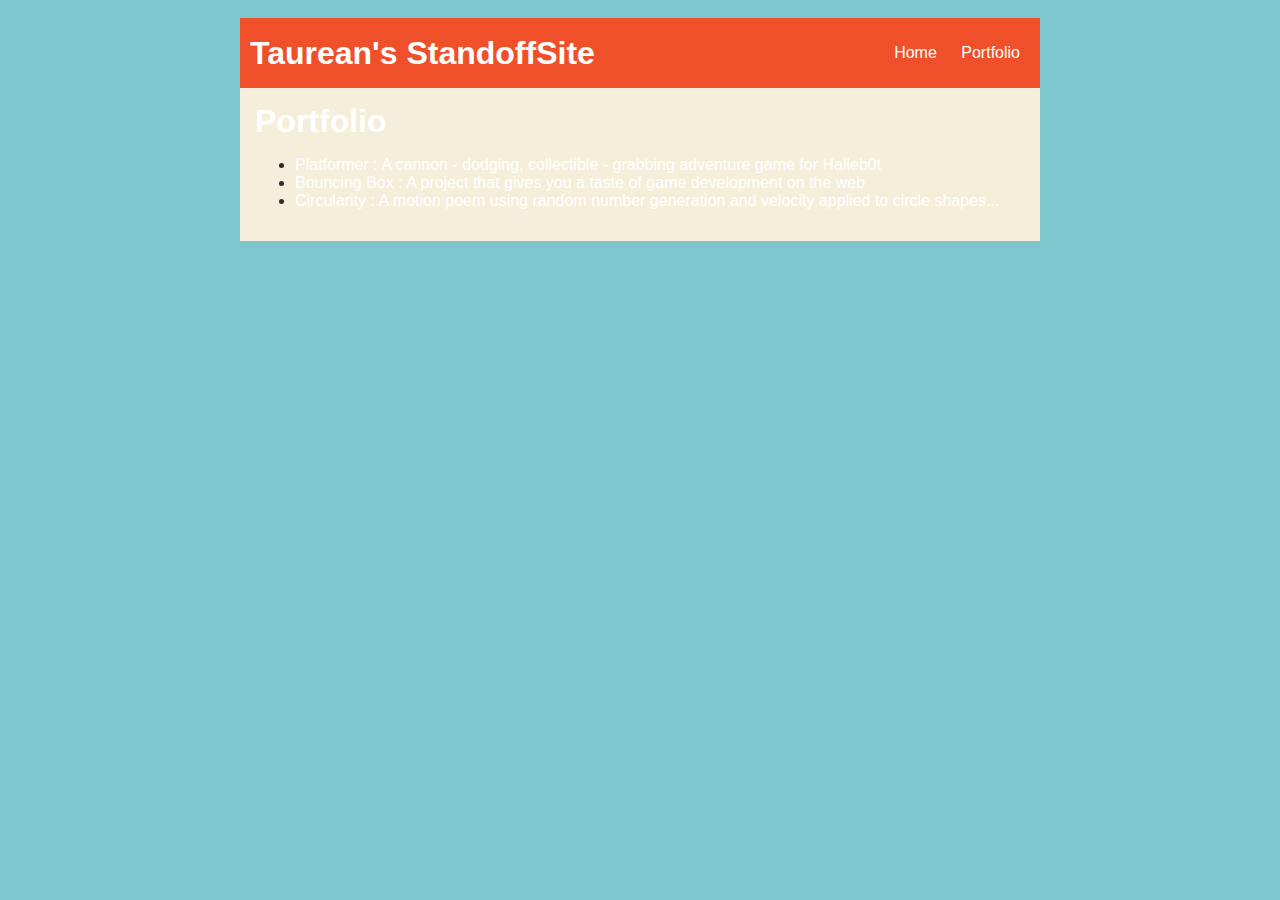
<file: portfolio.html>
<!DOCTYPE HTML>
<html>

<head>
     <title> Taurean StandoffSite</title>
<link rel="stylesheet" href="style.css">
</head>
<body>
<div id="all-contents">
  <nav>
    <h1>Taurean's StandoffSite</h1>
    <ul id="nav-ul">
       <li class="nav-li">
       <a class="nav-a" href="index.html">Home</a>
     </li>
     <li class="nav-li">
       <a class="nav-a" href="portfolio.html">Portfolio</a>
     </li>
 </ul>
</nav>
<main>
  <div class="content">
      <h1>Portfolio</h1>
      <ul id="portfolio">
        <li><a href="projects/platformer/">Platformer : A cannon - dodging, collectible - grabbing adventure game for Halleb0t</a></li>
        <li><a href="projects/bouncing-box/">Bouncing Box : A project that gives you a taste of game development on the web </a></li>
        <li><a href="projects/circularity/">Circularity : A motion poem using random number generation and velocity applied to circle shapes...</a></li>
      </ul>
  </div>
</main>

    </div>
  </body>
</html>
</file>
<file: style.css>
body {
    background: rgb(125, 198, 205);
    color: rgb(45, 45, 45);
    padding: 10px;
    font-family: arial;
}
#all-contents {
  max-width: 800px;
    margin: auto;
}

/* navigation menu */
nav {
    background: rgb(239, 80, 41);
   margin: 0 auto;
    display: flex;
    padding: 10px;
}
h1 {
    display: flex;
    align-items: center;
    color: white;
    flex: 1;
    margin: 0;
}
#nav-ul {
    list-style-image: none;
}
.nav-li {
    display: inline-block;
    padding: 0 10px;
}
a {
    text-decoration: none;
    color: #fff;
}

/* main container area beneath menu */
main {
    background: rgb(245, 238, 219);
    display: flex;
}
.sidebar {
    margin-right: 25px;
    padding: 10px;
}
.sidebar-img {
    width: 200px;
}
.content {
    flex: 1;
    padding: 15px;
}

/* portfolio styles */
#interests {
    border: 4px silver ridge;
    padding: 8px;
}
h2, h3 {
    margin: 0px;
}
</file>
